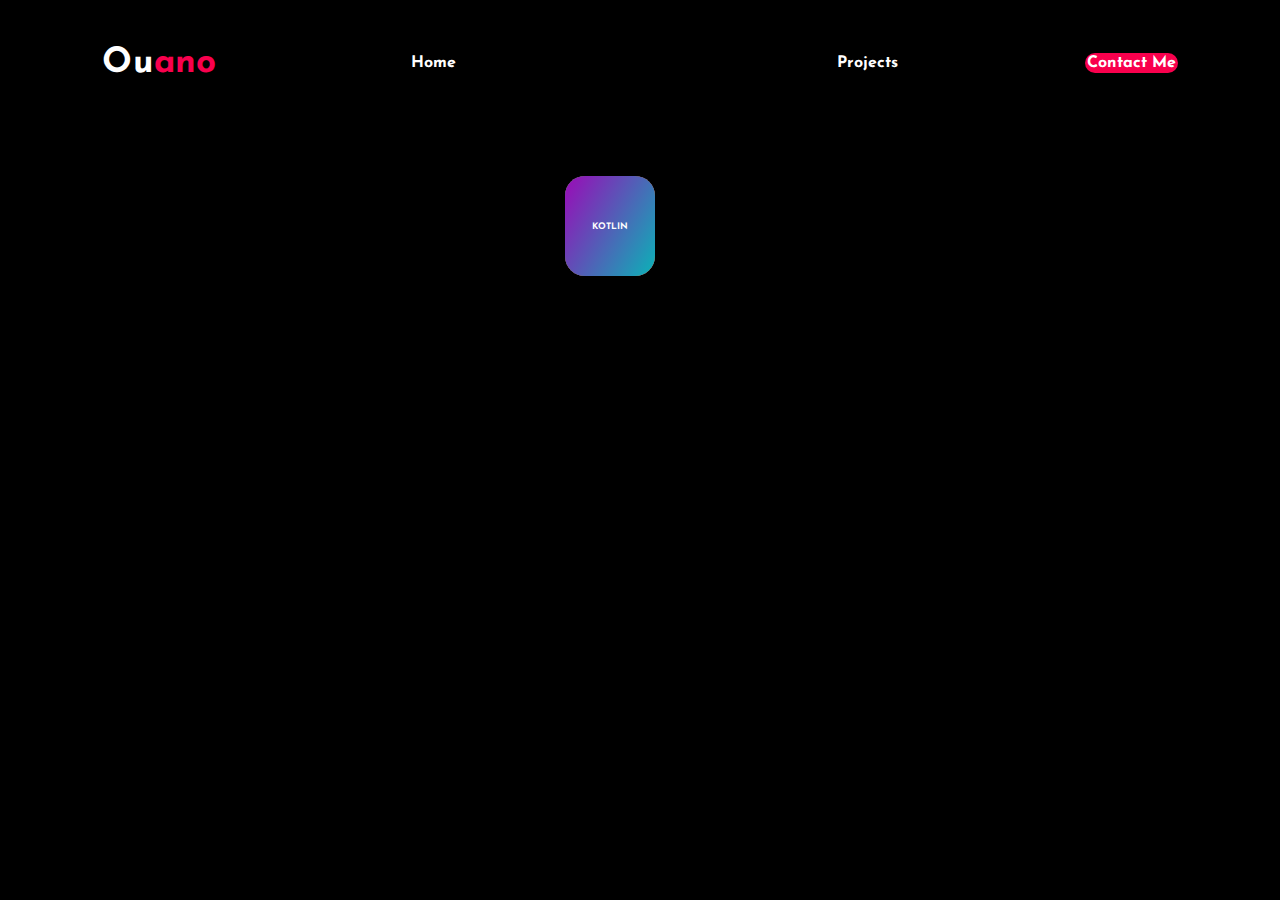
<file: projects.html>
<!DOCTYPE html>
<html lang="en">
<head>
    <meta charset="UTF-8">
    <meta http-equiv="X-UA-Compatible" content="IE=edge">
    <meta name="viewport" content="width=device-width, initial-scale=1.0">
    <title>My Projects</title>
    <link rel="stylesheet" href="style.css">
    <link rel="stylesheet" href="project_style.css">

    <link href="https://fonts.googleapis.com/css2?family=Josefin+Sans:ital,wght@0,100;0,200;0,300;0,400;0,500;0,600;0,700;1,100;1,200;1,300;1,400;1,500;1,600;1,700&display=swap" rel="stylesheet">
    <link rel="stylesheet" href="https://cdnjs.cloudflare.com/ajax/libs/font-awesome/5.15.3/css/all.min.css" integrity="sha512-iBBXm8fW90+nuLcSKlbmrPcLa0OT92xO1BIsZ+ywDWZCvqsWgccV3gFoRBv0z+8dLJgyAHIhR35VZc2oM/gI1w==" crossorigin="anonymous" referrerpolicy="no-referrer" />

    <script defer src="project_script.js"></script>
</head>
<body>
    <div class="projectSection">
        <nav>
            <h2 class="nameLogo">Ou<span>ano</span></h2>
            <ul>
                <li><a class="indexFrame" href="index.html">Home</a></li>
                <li><a class="GitFrame" href="#">Projects</a></li>
            </ul>
            <a href="tel:(63) 999 847 6050" class="btn">Contact Me</a>
        </nav>

        <div class="carrosel">
            <div class="card card_1" id="card1">HTML</div>
            <div class="card card_2" id="card2">CSS</div>
            <div class="card card_3"id="card3">JS</div>
            <div class="card card_4"id="card4">GIT</div>
            <div class="card card_5"id="card6">JAVA</div>
            <div class="card card_6"id="card7">KOTLIN</div>

            <img id="showProject">
            <img id="showProject2">
        </div>
<!-- 
        <div class="container">
            <div class="showCard card1"></div>
            <div class="showCard card2"></div>
            <div class="showCard card3"></div>
            <div class="showCard card4"></div>
            <div class="showCard card5"></div>
        </div> -->
    </div>
</body>
</html>
</file>
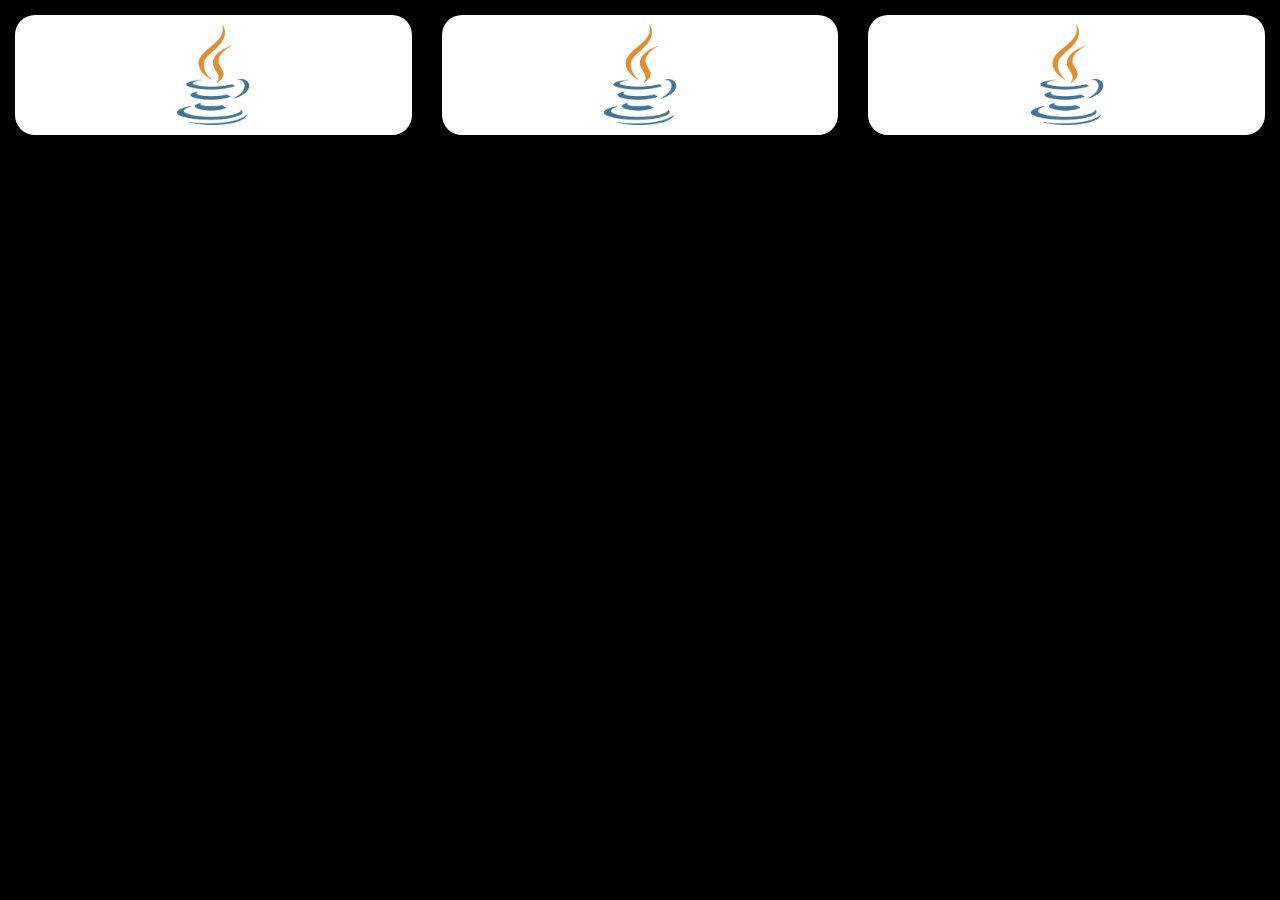
<file: test.html>
<!DOCTYPE html>
<html lang="en">
<head>
    <meta charset="UTF-8">
    <meta http-equiv="X-UA-Compatible" content="IE=edge">
    <meta name="viewport" content="width=device-width, initial-scale=1.0">
    <title>test</title>

    <link rel="stylesheet" href="test.css">
</head>
<body>
    <div class="container">
        <div class="cards">
            <div class="card-img">
            </div>
        </div>
        <div class="cards">
            <div class="card-img">
            </div>
        </div>
        <div class="cards">
            <div class="card-img">
            </div>
        </div>
    </div>

    
</body>
</html>
</file>
<file: style.css>
/* @import url('https://fonts.googleapis.com/css2?famil=Poppins:wght@500;600;700&display=swap'); */
@import url('https://fonts.googleapis.com/css2?family=Poppins:wght@500;600;700&display=swap');
@import url('https://fonts.googleapis.com/css2?family=Montserrat:wght@400;500;700&display=swap');
@import url("https://fonts.googleapis.com/css2?family=PT+Sans&display=swap");


*{
    padding: 0;
    margin: 0;
    font-family: 'Josefin Sans', sans-serif;
    box-sizing: border-box;
} 


/* Start of Container */
.firstSection {
    height: 100vh;
    width: 100%;
    background-image: url(./img/profile.jpg);
    background-size: none;
    background-position: inherit;
}

.nameLogo {
    color: white;
    font-size: 35px;
    letter-spacing: 1px;
    cursor: pointer;
}

#navButton-toggle {
    display: none;
    border: none;
    background-color: transparent;
    overflow: hidden;
    cursor: pointer;
    color: #f9004d;
    /* position: relative; */
  /* z-index: 1; */
  /* padding: 10px; */
}

.menu-container {
    display: flex;
    justify-content: flex-end;
    background-color: transparent;
    backdrop-filter: blur(10px);
    position: absolute;
    top: 80px;
    right: 0;
    /* take the width out the width if you want it to have the drop down animation to the right side */
    /* width: 50%;  */
    height: 0;
    overflow: hidden;
    transition: height 0.5s ease-in-out;
    z-index: 2;
}
  
.menu-list {
    display: flex;
    flex-direction: column;
    justify-content: space-between;
    list-style: none;
    margin: 0;
    padding: 0;
    height: 100%;
    transform-origin: top;
    color: #f9004d;
}

nav {
    display: flex;
    flex-direction: row;
    align-items: center;
    justify-content: space-between;
    padding-top: 45px;
    padding-left: 8%;
    padding-right: 8%;
    width: 100%;
}

nav ul {
    display: flex;
    margin: 0;
    padding: 0;
    list-style: none;
    flex-direction: row;
    flex: 1;
}


nav ul li {
    list-style-type: none;
    display: inline-block;
    padding: 10px 25px;
    flex: 1;
    text-align: center;
}

nav ul li a {
    color: white;
    padding: 20px;
    text-decoration: none;
    font-weight: bold;
}

nav ul li a:hover {
    color: #f9004d;
    transition: 0.5s;
}

nav ul li a.active {
    color: #f9004d;
    transform: 0.5s;
}

nav span {
    color: #f9004d;
}


.btn {
    background-color: #f9004d;
    color: white;
    text-decoration: none;
    border: 2px solid transparent;
    font-weight: bold;
    border-radius: 30px;
    transition: transform 0.5s;
}

.btn:hover {
    transform: scale(1.2);
    color: white;
}

.content {
    position: absolute;
    top: 50%;
    left: 40%;
    transform: translateY(-50%);
}

.content h1 {
    color: #f9004d;
    margin: 20px 0px 20px;
    font-size: 75px;
}

.content h3 {
    color: #f9004d;
    font-size: 25px;
    margin-bottom: 50px;
}

.content h4 {
    color: white;
    font-size: 20px;
    letter-spacing: 2px;
}

.content span {
    color: white;
}

/* End of Container */

/* CSS for Second Section */
.container-flex {
    display: flex;
    align-items: center;
    justify-content: center;
    height: 100vh;
    background-color: #474747;
}
.card {
    position: relative;
    display: flex;
    flex-wrap: wrap;
    flex-direction: column;
    align-items: center;
    background: #474747;
    width: 250px;
    background: #232323;
    box-shadow: 0px 2px 21px rgba(0,0,0,0.25);
    border-radius: 26px;
}

.card h3 {
    font-family: 'Poppins';
    font-size: 25px;
    font-style: normal;
    font-weight: 700;
    line-height: 30px;
    margin-bottom: 5px;
    color:#FFFFFF;
}

.card h5 {
    font-family: 'Poppins';
    font-size: 14px;
    font-style: normal;
    font-weight: 500;
    line-height: 16px;
    margin-bottom: 20px;
    color: #c2c2c2;;
}

.card p {
    font-family: 'Poppins';
    font-size: 16px;
    font-style: normal;
    font-weight: 500;
    line-height: 30px;
    color:#DADADA;
    text-align: center;
}

.card .profile {
    background-image: url(./img/aboutme.jpg);
    width: 70px;
    height: 70px;
    background-size: cover;
    border-radius: 50%;
    margin-bottom: 20px;
}

.description {
    display: flex;
    flex-wrap: wrap;
    flex-direction: column;
    align-items: center;
    background: #474747;
    width: 260px;
    background: #232323;
    box-shadow: 0px 2px 21px rgba(0,0,0,0.25);
    border-radius: 26px;
    padding: 40px;
    z-index: 2;
    transition: all 0.5s ease-in-out;
}

.socials {
    position: absolute;
    display: flex;
    justify-content: space-evenly;
    align-items: flex-end;
    flex-direction: column;
    flex-wrap: wrap;
    width: 100%;
    height: 100%;
    top: 0;
    background: #232323;
    border-radius: 26px;
    transition: all 0.5s ease-in-out;
    z-index: 1;
}

.socials a {
    padding: 25px;
}

.socials iconify-icon {
    transition: all 0.5s ease-in-out;
}
/* .card:hover .description,.card:active  .description */
.card:hover .description {
    border: 1px solid #FF5D01;
    box-shadow: 0px 2px 21px rgba(0,0,0,0.35);
}

/* .card:hover .socials,.card:active .socials  */
.card:hover .socials {
    transform: translateX(100px);
}

.socials a:hover iconify-icon {
    color: #FF5D01 !important;
}


@media (max-width: 600px) {
    #navButton-toggle {
        display: block;
    }
    nav {
        flex-direction: row;
    }
    nav ul {
        display: none;
    }
    .firstSection {
        height: 100vh;
        width: 100%;
        background-image: url(./img/profile.jpg);
        background-size:cover;
        background-position: inherit;
    }

    .card {
        left: 20px;
        position: relative;
        display: flex;
        flex-wrap: wrap;
        flex-direction: column;
        align-items: center;
        background: #474747;
        width: 250px;
        background: #232323;
        box-shadow: 0px 2px 21px rgba(0,0,0,0.25);
        border-radius: 26px;
    }
    .card:hover  .description,.card:active .description  {
        border: 1px solid #FF5D01;
        box-shadow: 0px 2px 21px rgba(0,0,0,0.35);
    }
    .card:hover .socials, .card:active .socials{
        transform: translateX(160px);
    }

    .socials {
        display: flex;
        justify-content: space-evenly;
        align-items: flex-start;
        flex-direction: column;
        flex-wrap: wrap;
        width: 35%;
        height: 100%;
        top: 0;
        background: #232323;
        border-radius: 1px;
        border-top-right-radius: 26px;
        border-bottom-right-radius: 26px;
        transition: all 0.5s ease-in-out;
        z-index: 1;
    }
    
    .container-flex {
        display: flex;
        align-items: center;
        justify-content: center;
        margin-left: -50px;
    }
}
</file>
<file: project_style.css>
@import url('https://fonts.googleapis.com/css2?family=Poppins:wght@500;600;700&display=swap');
@import url('https://fonts.googleapis.com/css2?family=Montserrat:wght@400;500;700&display=swap');
@import url("https://fonts.googleapis.com/css2?family=PT+Sans&display=swap");

* {
    font-family: 'Josefin Sans', sans-serif;
    -moz-box-sizing: border-box;
    box-sizing: border-box;
    letter-spacing: 0px;
    -webkit-font-smoothing: antialiased;
    -moz-osx-font-smoothing: grayscale;
    scroll-behavior: smooth;
    margin: 0;
    color: #fff;
}

html, body {
    width: 100%;
    height: 100%;
    margin: 0;
    padding: 0;
}

body .projectSection {
    height: 100vh;
    width: 100vw;
    max-width: 100vw;
    margin: 0 auto;
    /* background-size: none; */
    /* background-position: inherit;  */
    background-color: black;
}

.carrosel {
    -webkit-perspective: 250px;
    -moz-perspective: 250px;
    width: 400px;
    height: 200px;
    top: 60px;
    position: relative;
    margin: 0 auto;
}


@-webkit-keyframes Carrosel {
    from {
        -webkit-transform: rotateY(360deg) translateZ(130px) rotateY(-360deg);
        -moz-transform: rotateY(360deg) translateZ(130px) rotateY(-360deg);
        z-index: 10;
        opacity: 1
    }

    50% {
        z-index: -10;
    }

    to {
        -webkit-transform: rotateY(0deg) translateZ(130px) rotateY(0deg);
        -moz-transform: rotateY(0deg) translateZ(130px) rotateY(0deg);
        z-index: 10;
        opacity: 1
    }
}

@-moz-keyframes Carrosel {
    from {
        -moz-transform: rotateY(360deg) translateZ(130px) rotateY(-360deg);
        z-index: 10;
        opacity: 1
    }

    50% {
        z-index: -10;
    }

    to {
        -moz-transform: rotateY(0deg) translateZ(130px) rotateY(0deg);
        z-index: 10;
        opacity: 1
    }
}

.card {
    width: 90px;
    height: 100px;
    background-color: #442222;
    position: absolute;
    display: flex;
    font-weight: bold;
    justify-content: center;
    align-items: center;
    top: 35px;
    left: 125px;
    font-size: 9px;
    border-radius: 20px;
    box-shadow: 0px 0px 21px rgba(0, 0, 0, .3);
    text-align: center;
    -webkit-animation-name: Carrosel;
    -moz-animation-name: Carrosel;
    -webkit-animation-duration: 6s;
    -moz-animation-duration: 6s;
    -webkit-animation-iteration-count: infinite;
    -moz-animation-iteration-count: infinite;
    -webkit-animation-timing-function: linear;
    -moz-animation-timing-function: linear;
}

.card:hover {
    border: solid #f9004d 1px;
    box-shadow: 0px 0px 10px #f9004d;
}

.card.card_1 {
    background: linear-gradient(-240deg,#3e3e95,#2bb89a);
    -webkit-animation-delay: -7s;
    -moz-animation-delay: -7s;
}

.card.card_2  {

    background: linear-gradient(-240deg, #8b8be3, #bd00ff);
    -webkit-animation-delay: -6s;
    -moz-animation-delay: -6s;
}

.card.card_3 {

    background: linear-gradient(-240deg, #988908, #c63e26);
    -webkit-animation-delay: -5s;
    -moz-animation-delay: -5s;
}

.card.card_4  {
    background: linear-gradient(-240deg, #c71193, #2c0e6c);
    -webkit-animation-delay: -4s;
    -moz-animation-delay: -4s;
}

.card.card_5  {
    background: linear-gradient(-240deg, #109c43, #ee7208);
    -webkit-animation-delay: -3s;
    -moz-animation-delay: -3s;
}

.card.card_6  {
    background: linear-gradient(-240deg, #9b0ab7, #0ab3b7);
    -webkit-animation-delay: -2s;
    -moz-animation-delay: -2s;
}

img {
    height: 100vh;
}

.element {
    max-width: 800px;
}
.container {
    display: flex;
    flex-wrap: wrap;
    margin-top: 80px;
    flex-direction: row;
}

.showCard {
    background-color: white;
    border-radius: 50px;
    margin-left: 10px;
    height: 50px;
    transition: .3s all ease;
    flex: 1;
    margin: 10px;
    width: 300px;
}

.showCard:hover {
    flex: 2;
    background-color: blue;
}


@media (max-width: 400px) {
    .container .card{
      flex-direction: column;
    }
    .element {
        max-width: 600px;
    }
  }
</file>
<file: test.css>
* {
    background-color: black;
    padding: 0;
    margin: 0;
}

.container {
    display: flex;
    justify-content: center;
    border-color: white;
    flex-wrap: wrap;
}

.cards {
    height: 120px;
    margin: 15px;
    display: flex;
    justify-content: center;
    align-items: center;
    background-color: white;
    flex: 1;
    transition: 0.5s all ease;
    border-radius: 20px;
}


.cards:hover {
    flex: 2;
    background-color: yellow;
}

.card-img {
    background-image: url(./img/java.png);
    width: 100px;
    height: 100px;
    background-size:contain;
    background-color: inherit;
}
</file>
